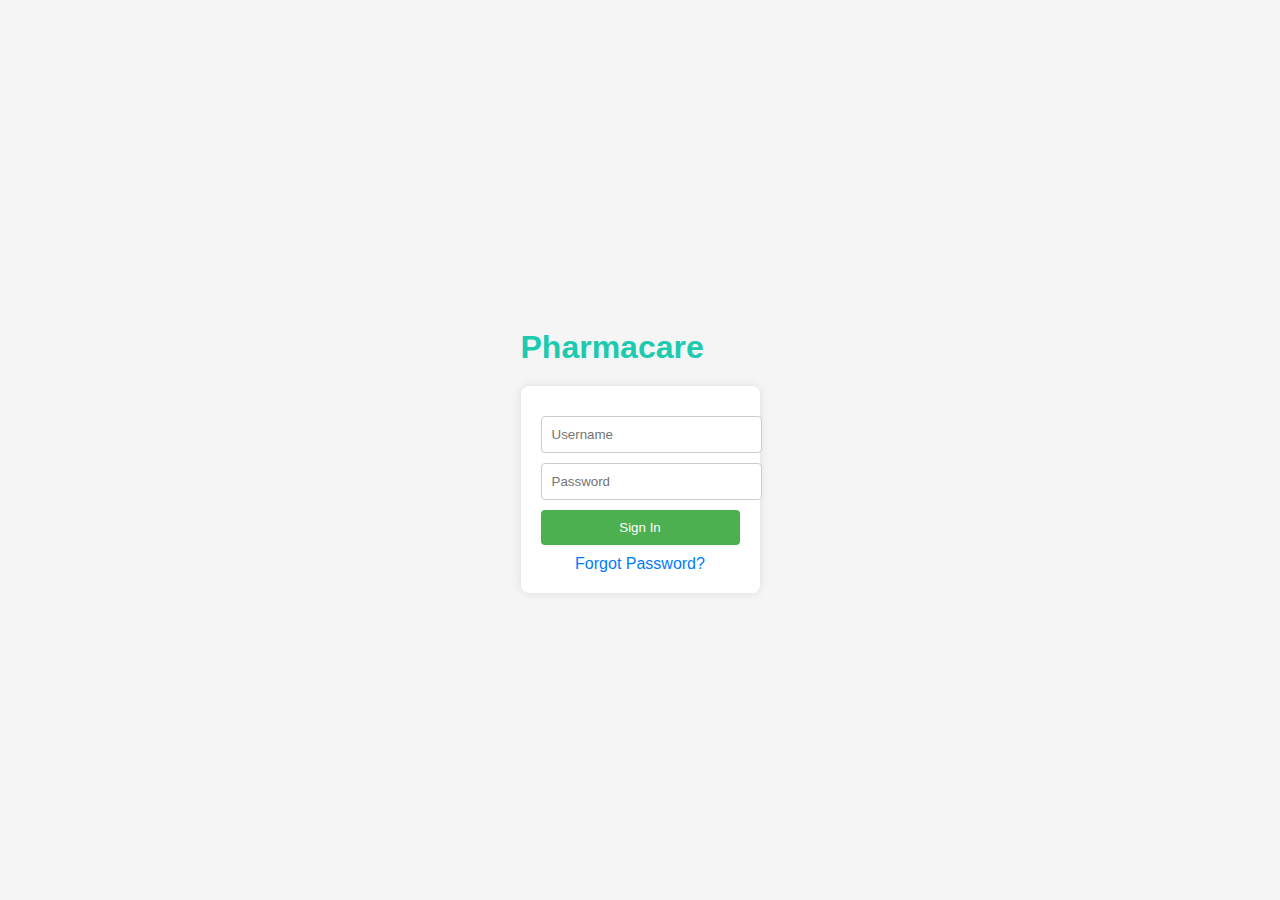
<file: index.html>
<!DOCTYPE html>
<html lang="en">
<head>
    <meta charset="UTF-8">
    <meta name="viewport" content="width=device-width, initial-scale=1.0">
    <title>PharmaCare - Sign In</title>
    <link rel="stylesheet" href="styles.css">
</head>
<body>
    <div class="container">
        <h1 class="logo">Pharmacare</h1>
        <div class="sign-in-box">
           
            <form id="sign-in-form">
                <input type="text" id="username" placeholder="Username" required>
                <input type="password" id="password" placeholder="Password" required>
                <button type="submit">Sign In</button>
                <a href="#" id="forgot-password">Forgot Password?</a>
            </form>
        </div>
    </div>
    <script src="script.js"></script>
</body>
</html>
</file>
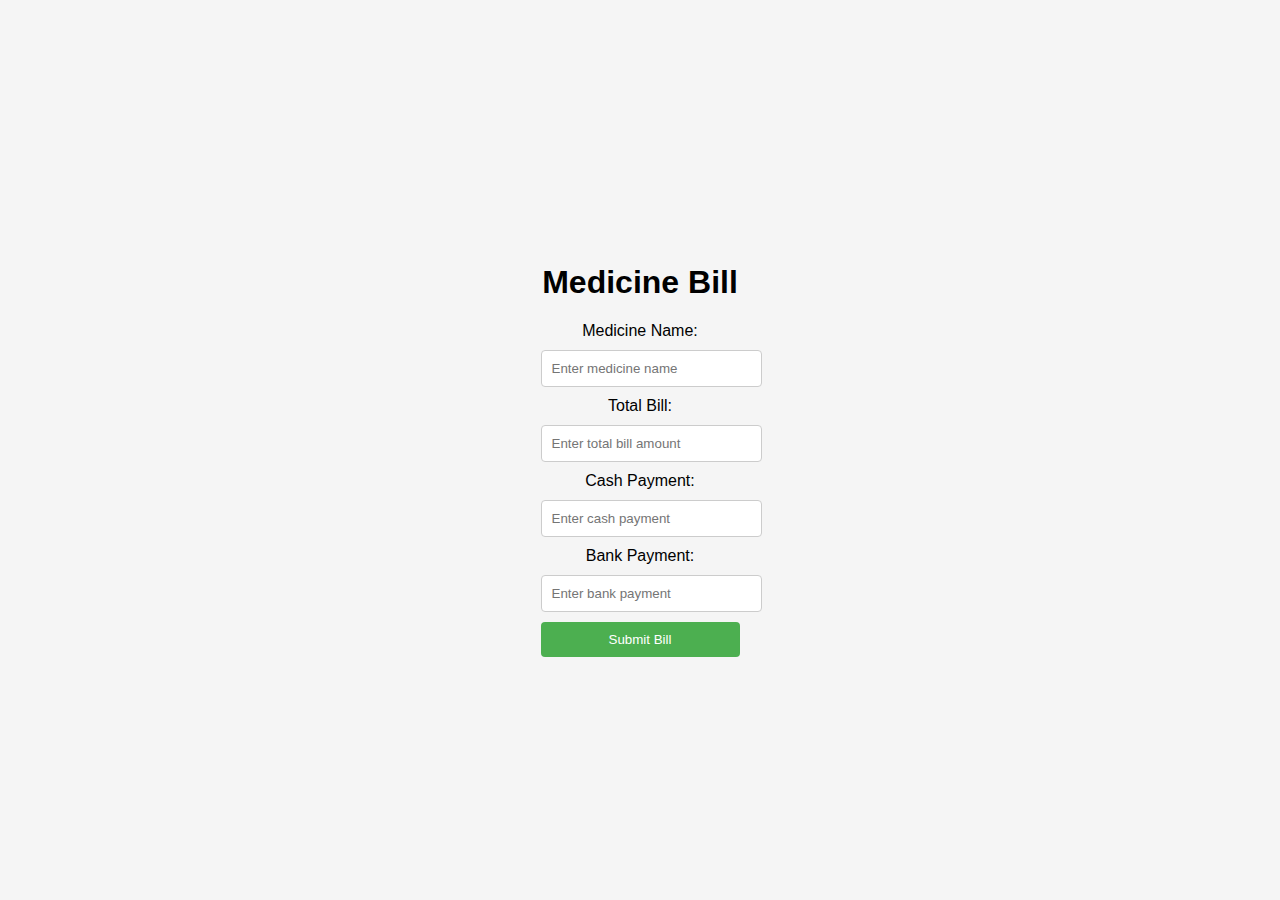
<file: bill.html>
<!DOCTYPE html>
<html lang="en">
<head>
    <meta charset="UTF-8">
    <meta name="viewport" content="width=device-width, initial-scale=1.0">
    <title>PharmaCare - Bill</title>
    <link rel="stylesheet" href="styles.css">
</head>
<body>
    <div class="container">
        <h1>Medicine Bill</h1>
        <form id="bill-form">
            <label for="medicine-name">Medicine Name:</label>
            <input type="text" id="medicine-name" placeholder="Enter medicine name">

            <label for="total-bill">Total Bill:</label>
            <input type="number" id="total-bill" placeholder="Enter total bill amount">

            <label for="cash-payment">Cash Payment:</label>
            <input type="number" id="cash-payment" placeholder="Enter cash payment">

            <label for="bank-payment">Bank Payment:</label>
            <input type="number" id="bank-payment" placeholder="Enter bank payment">

            <button type="submit">Submit Bill</button>
        </form>
    </div>
    <script src="script.js"></script>
</body>
</html>
</file>
<file: styles.css>
body {
    font-family: Arial, sans-serif;
    display: flex;
    justify-content: center;
    align-items: center;
    height: 100vh;
    margin: 0;
    background-color: #f5f5f5;
}

.container {
    text-align: center;
}

.sign-in-box {
    background: #fff;
    padding: 20px;
    border-radius: 8px;
    box-shadow: 0 0 10px rgba(0, 0, 0, 0.1);
}

.logo {
    width: 150px;
    margin-bottom: 20px;
    color: #1ccab0;
}

input {
    display: block;
    width: 100%;
    padding: 10px;
    margin: 10px 0;
    border: 1px solid #ccc;
    border-radius: 4px;
}

button {
    width: 100%;
    padding: 10px;
    background-color: #4CAF50;
    color: #fff;
    border: none;
    border-radius: 4px;
    cursor: pointer;
}

button:hover {
    background-color: #45a049;
}

#forgot-password {
    display: block;
    margin-top: 10px;
    color: #007BFF;
    text-decoration: none;
}

#forgot-password:hover {
    text-decoration: underline;
}
</file>
